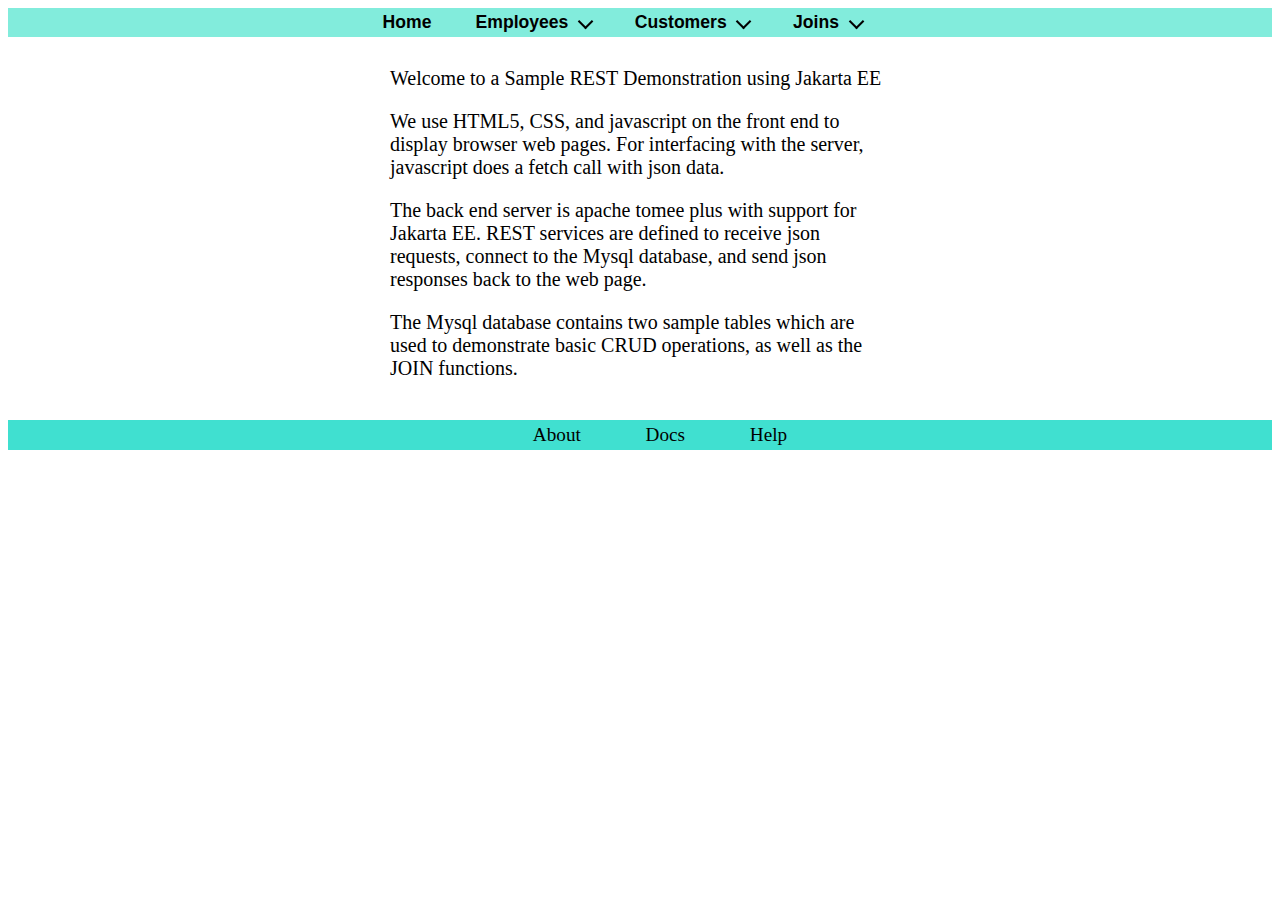
<file: src/main/webapp/index.html>
<!DOCTYPE html>
<html>
<head>
<meta charset="UTF-8" />
<meta name="viewport" content="width=device-width, initial-scale=1.0" />
<title>Sample REST Demonstration</title>
<!--  <meta http-equiv="Refresh" content="0; URL=index.html"> -->
<style>
.center {
	display: flex;
	justify-content: center;
	align-items: center;
}

.tx-center {
	text-align: center;
}


.spc-10 {
        height: 10px;
}
.spc-20 {
        height: 20px;
}

</style>
</head>
<body>
	<header-component></header-component>
	<div class="spc-10"></div>
	
	<main class="center">
		<div>
			<p style="width: 500px; font-size: 20px;">
			Welcome to a Sample REST Demonstration using Jakarta EE
		   </p>

			<p style="width: 500px; font-size: 20px;">
			We use HTML5, CSS, and javascript on the front end to display browser web pages. For interfacing
			with the server, javascript does a fetch call with json data. 
			</p>
			
			<p style="width: 500px; font-size: 20px;">
			The back end server is apache tomee plus with support for Jakarta EE. REST services are defined 
			to receive json requests, connect to the Mysql database, and send json responses back to the web
		    page.
			</p>
			
			<p style="width: 500px; font-size: 20px;">
			The Mysql database contains two sample tables which are used to demonstrate basic CRUD operations,
			as well as the JOIN functions.
			</p>
		</div>
	</main>

	<div class="spc-20"></div>
	<footer-component></footer-component>
</body>
<script src="components/header.js" type="text/javascript" defer></script>
<script src="components/footer.js" type="text/javascript" defer></script>

</html>
</file>
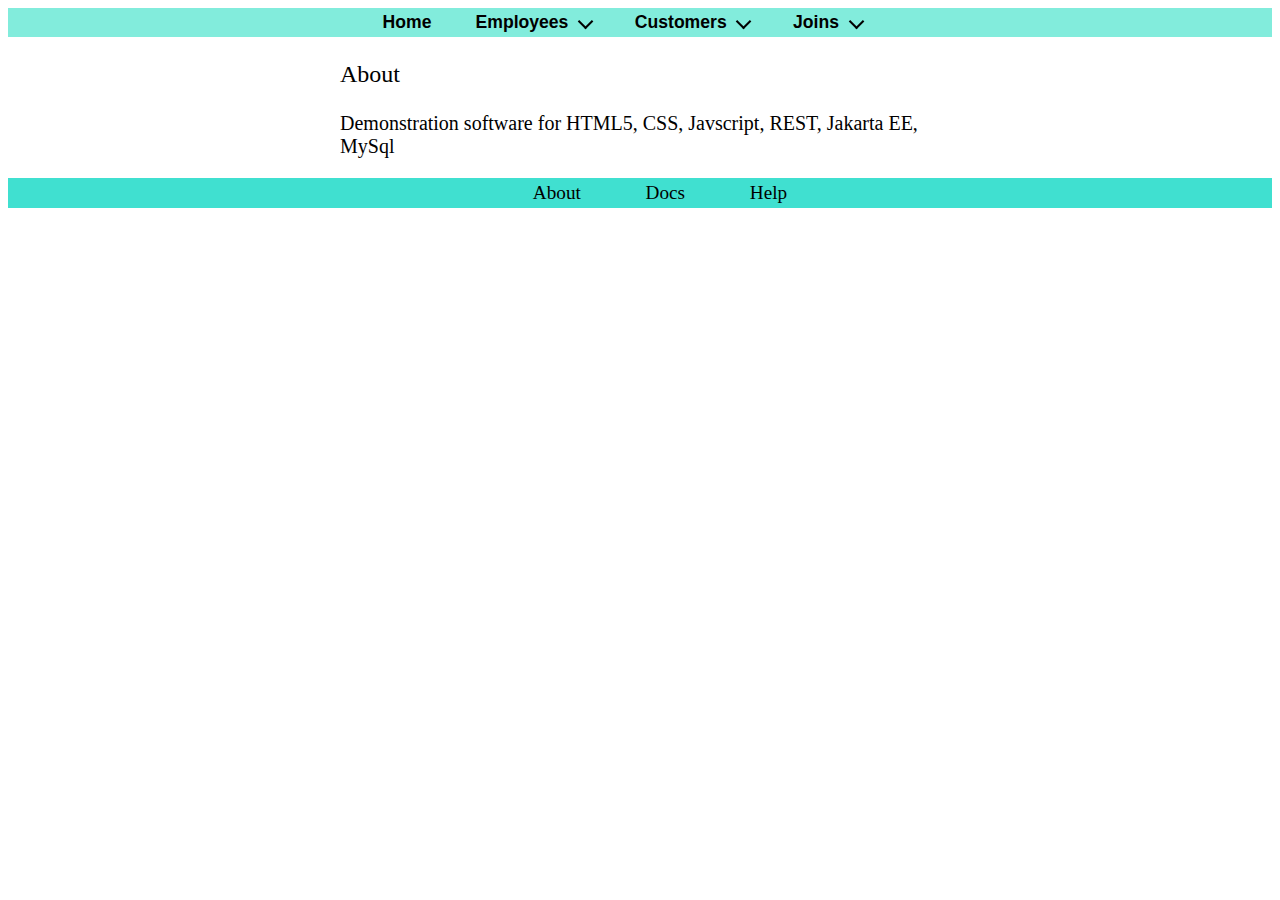
<file: src/main/webapp/about.html>
<!DOCTYPE html>
<html>
    <head>
        <meta charset="UTF-8" />
        <meta name="viewport" content="width=device-width, initial-scale=1.0" />
        <title>About</title>
        <!--  <meta http-equiv="Refresh" content="0; URL=index.html"> -->
        <script src="components/header.js" type="text/javascript" defer></script>
        <script src="components/footer.js" type="text/javascript" defer></script>
        <style>
            .panel-a {
                margin-top: 2rem;
                width: 50%;
                margin-left: auto;
                margin-right: auto;
                padding: 1em;
            }
            div.f {
                font-size: large;
            }
            .center {
                display: flex;
                justify-content: center;
                align-items: center;
            }
            .tx-center {
                text-align: center;
            }
            .tx-left {
                text-align: left;
            }
            .table-center {
                display: table;
                margin: 0 auto;
            }
        </style>
    </head>
    <body>
    	<header-component></header-component>

        <div class="center">
            <div >

                <p  style="width: 600px;font-size:24px;">
                    About
                </p>

                <p  style="width: 600px;font-size:20px;">
                    Demonstration software for HTML5, CSS, Javscript, REST, Jakarta EE, MySql
                </p>


            </div>
        </div>

        <footer-component></footer-component>
    </body>
</html>
</file>
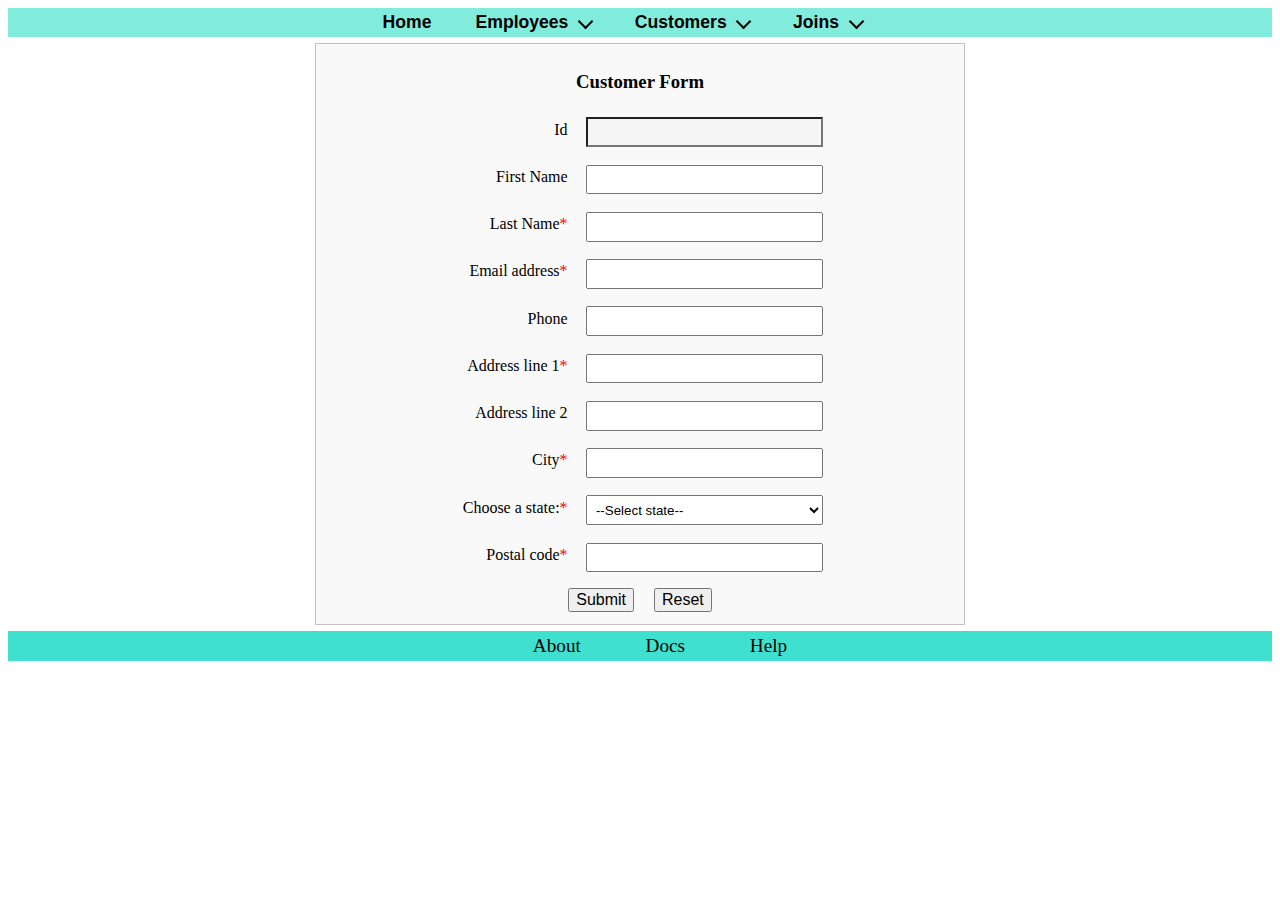
<file: src/main/webapp/customerForm.html>
<!DOCTYPE html>
<html>
<head>
<meta charset="UTF-8" />
<meta name="viewport" content="width=device-width, initial-scale=1.0" />
<title>Customer Form</title>
<link href="entryForm.css" rel="stylesheet" />

</head>

<body>
	<header-component></header-component>

	<form id="customerform" class="form-a" method="POST">
		<div class="banner-a, center">
			<h3>Customer Form</h3>
		</div>
		<fieldset class="grid-a">
			<label for="id">Id</label> 
			<input id="id" type="tel" name="id"	readonly /> 
			
			<label for="fName">First Name</label> 
			<input id="fName" type="text" name="firstName" /> 
				
			<label for="lName">Last	Name<span class="required">*</span></label> 
			<input id="lName" type="text" name="lastName" required /> 
			
			<label	for="email">Email address<span class="required">*</span></label> 
			<input id="email" type="email" name="email" required /> 
			
			<label for="phone">Phone</label>
			<input id="phone" type="tel" name="phone" /> 
			
			<label for="addr1">Address line 1<span class="required">*</span></label> 
			<input id="addr1" type="text" name="addressLine1" required /> 
			
			<label for="addr2">Address line 2</label> 
			<input id="addr2" type="text" name="addressLine2" /> 
				
			<label for="city">City<span class="required">*</span></label> 
			<input	id="city" type="text" name="city" required/> 
			
			<label for="state">Choose a state:<span class="required">*</span></label> 
			<select name="state" id="state" required>
				<option value="">--Select state--</option>
			</select>
			 
			<label for="postalCode">Postal code<span class="required">*</span></label> 
			<input id="postalCode" type="tel" name="postalCode" required/>

		</fieldset>


		<div class="center">
			<button type="submit" class="btn" style="font-size: 16px;">Submit</button>
			<button type="reset" class="btn" style="font-size: 16px;">Reset</button>
		</div>
	</form>
	<notifier-component></notifier-component>
	<footer-component></footer-component>
</body>

<script type="text/javascript" src="multiLoad.js"></script>
<script type="text/javascript" src="statesList.js"></script>
<script type="text/javascript" src="formUtils.js"></script>
<script src="components/header.js" type="text/javascript" defer></script>
<script src="components/notifier.js" type="text/javascript" defer></script>
<script src="components/footer.js" type="text/javascript" defer></script>


<script>
	addLoadEvent(createStatesList);
	addLoadEvent(initForm);

	//----------------------------

	const restBaseUrl = window.location.origin
			+ '/html5-jakarta-1.0/api/customers/';

	// ----------------------------

	function initForm() {

		// localStorage item 'form-data' is null for Add, or filled with data for Update
		// object data contains all fields of form
		let data = JSON.parse(localStorage.getItem('form-data'));
		//
		if (data) {
			console.log({'populate form data' : data});
			document.getElementById('id').value = data.id;
			// ??= '' - sets value to empty if undefined
			document.getElementById('fName').value = data.firstName ??= '';
			document.getElementById('lName').value = data.lastName;
			document.getElementById('email').value = data.email;
			document.getElementById('phone').value = data.phone ??= '';
			document.getElementById('addr1').value = data.addressLine1;
			document.getElementById('addr2').value = data.addressLine2 ??= '';
			document.getElementById('city').value = data.city;
			document.getElementById('state').value = data.state;
			document.getElementById('postalCode').value = data.postalCode;
			//
			console.log({'populate form data' : data});
			//
			prepUpdate("customerList.html");
			//
			localStorage.removeItem('form-data');
		}
	}

	//
	//script loads after form so that querySelector("#customerform") works
	//
	// in querySelector, must use # for id ref
	const dataForm = document.querySelector("#customerform");
	if (dataForm != null) {
		// call handleFormSubmit in formUtils.js 
		dataForm.addEventListener("submit", handleFormSubmit);
	} else {
		alert('dataForm is null, cannot submit ');
	}
</script>

</html>
</file>
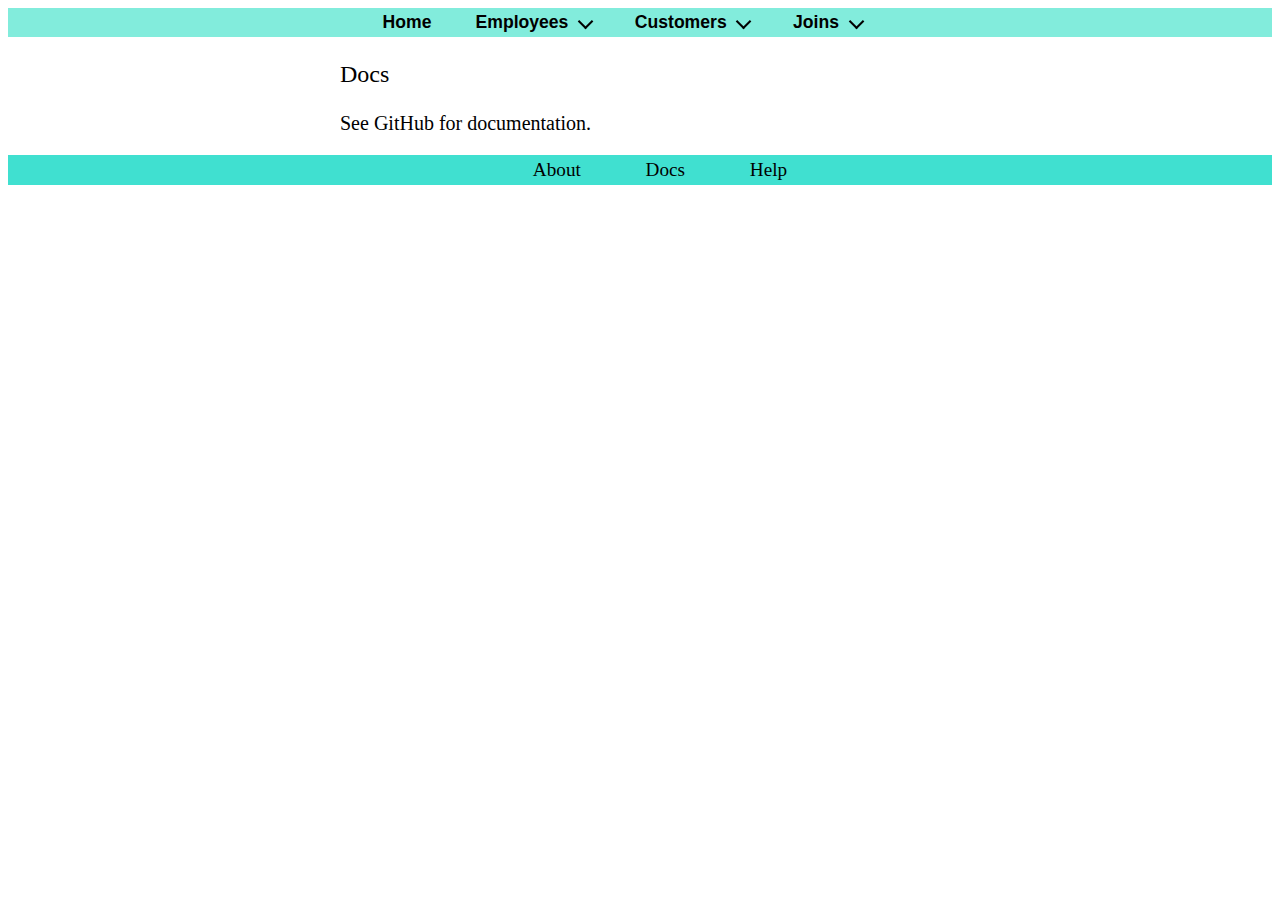
<file: src/main/webapp/docs.html>
<!DOCTYPE html>
<html>
    <head>
        <meta charset="UTF-8" />
        <meta name="viewport" content="width=device-width, initial-scale=1.0" />
        <title>Docs</title>
        <!--  <meta http-equiv="Refresh" content="0; URL=index.html"> -->
        <script src="components/header.js" type="text/javascript" defer></script>
        <script src="components/footer.js" type="text/javascript" defer></script>
        <style>
            .panel-a {
                margin-top: 2rem;
                width: 50%;
                margin-left: auto;
                margin-right: auto;
                padding: 1em;
            }
            div.f {
                font-size: large;
            }
            .center {
                display: flex;
                justify-content: center;
                align-items: center;
            }
            .tx-center {
                text-align: center;
            }
            .tx-left {
                text-align: left;
            }
            .table-center {
                display: table;
                margin: 0 auto;
            }
        </style>
    </head>
    <body>
    	<header-component></header-component>

        <div class="center">
            <div >

                <p  style="width: 600px;font-size:24px;">
                    Docs
                </p>

                <p  style="width: 600px;font-size:20px;">
                    See GitHub for documentation.
                </p>


            </div>
        </div>

        <footer-component></footer-component>
    </body>
</html>
</file>
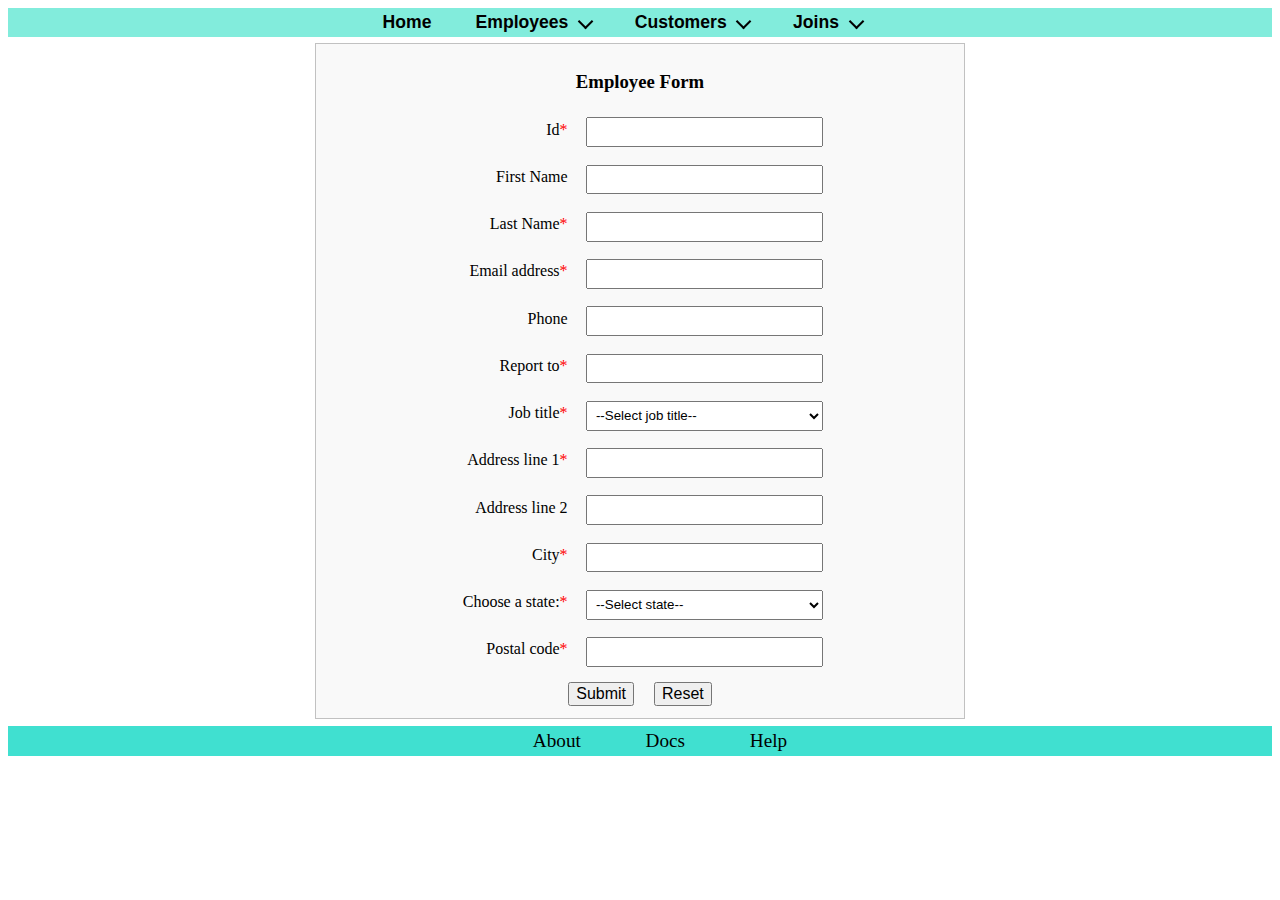
<file: src/main/webapp/employeeForm.html>
<!DOCTYPE html>
<html>
<head>
<meta charset="UTF-8" />
<meta name="viewport" content="width=device-width, initial-scale=1.0" />
<title>Employee Form</title>
<link href="entryForm.css" rel="stylesheet" />

</head>
<body>
	<header-component></header-component>
	<form id="employeeform" class="form-a" method="POST">
		<div class="banner-a, center">
			<h3>Employee Form</h3>
		</div>

		<fieldset class="grid-a">
			<label for="id">Id<span class="required">*</span></label> 
			<input id="id" type="tel" name="id" required/> 
						
			<label	for="firstName">First Name</label> 
			<input id="firstName" type="text" name="firstName" /> 
			
			<label for="lastName">Last Name<span class="required">*</span></label> 
			<input	id="lastName" type="text" name="lastName" required /> 
			
			<label	for="email">Email address<span class="required">*</span></label> 
			<input id="email" type="email" name="email" required /> 
			
			<label for="phone">Phone</label> 
			<input id="phone" type="tel" name="phone" /> 
			
			<label for="reportsTo">Report to<span class="required">*</span></label> 
			<input id="reportsTo" type="tel" name="reportsTo" required /> 
			
			<label for="jobTitle">Job title<span class="required">*</span></label> 
			<select id="jobTitle" name="jobTitle" required>
				<option value="">--Select job title--</option>
			</select> 
			
			<label for="addr1">Address line 1<span class="required">*</span></label> 
			<input id="addr1"  type="text" name="addressLine1" required /> 
			
			<label for="addr2">Address line 2</label> 
			<input id="addr2" type="text" name="addressLine2" /> 
			
			<label	for="city">City<span class="required">*</span></label> 
			<input id="city" type="text" name="city" />

			<label for="state">Choose a state:<span class="required">*</span></label> 
			<select id="state" name="state"	required>
				<option value="">--Select state--</option>
			</select> 
			
			<label for="postalCode">Postal code<span class="required">*</span></label> 
			<input id="postalCode"	type="tel" name="postalCode" required/>

		</fieldset>

		<div class="center">
			<button type="submit" class="btn" style="font-size: 16px;">Submit</button>
			<button type="reset" class="btn" style="font-size: 16px;" >Reset</button>
		</div>
	</form>
	<notifier-component></notifier-component>
	<footer-component></footer-component>
</body>

<script type="text/javascript" src="multiLoad.js"></script>
<script type="text/javascript" src="statesList.js"></script>
<script type="text/javascript" src="formUtils.js"></script>
<script src="components/header.js" type="text/javascript" defer></script>
<script src="components/notifier.js" type="text/javascript" defer></script>
<script src="components/footer.js" type="text/javascript" defer></script>

<script>

const restBaseUrl = window.location.origin +  '/html5-jakarta-1.0/api/employees';


function createJobTitleList()
    {
    	const jobTitles = ['President', 'VP Software', 'VP Hardware', 'SW Engineer', 'HW Engineer'];
    	const select = document.getElementById('jobTitle');
    	for (const title of jobTitles) {
    		const option = document.createElement( 'option' );
            option.value = title;
            option.text = title;
            select.appendChild( option );
    	}
    }

addLoadEvent(createJobTitleList);
addLoadEvent(createStatesList);
addLoadEvent(initForm);


// ----------------------------

/**
 * Function populating form (empty for Add, filled for Update)
 *
 */
function initForm()
{
  
  // localStorage item 'form-data' is null for Add, or filled with data for Update
  // object data contains all fields of form
  let data = JSON.parse(localStorage.getItem('form-data'));
  console.log({'populate form data': data});
  if(data){
	  // populate form for update
     document.getElementById('id').value = data.id;
  	 // ??= '' - sets value to empty if undefined
     document.getElementById('firstName').value = data.firstName ??= '';
     document.getElementById('lastName').value = data.lastName;
     document.getElementById('email').value = data.email;
     document.getElementById('phone').value = data.phone ??= '';
     document.getElementById('reportsTo').value = data.reportsTo;
     document.getElementById('jobTitle').value = data.jobTitle;
     document.getElementById('addr1').value = data.addressLine1;
     document.getElementById('addr2').value = data.addressLine2 ??= '';
     document.getElementById('city').value = data.city;
     document.getElementById('state').value = data.state;
     document.getElementById('postalCode').value = data.postalCode;
     //
    prepUpdate("employeeList.html");
 	//
     localStorage.removeItem('form-data');
  }
 }


//
// script loads after form so that querySelector("#employeeform") works
//
// in querySelector, must use # for id ref
 const dataForm = document.querySelector("#employeeform");
 if (dataForm != null) {
	 // call handleFormSubmit in formUtils.js 
     dataForm.addEventListener("submit", handleFormSubmit);
 } else {
     alert('dataForm is null, cannot submit ');
 }



    </script>

</html>
</file>
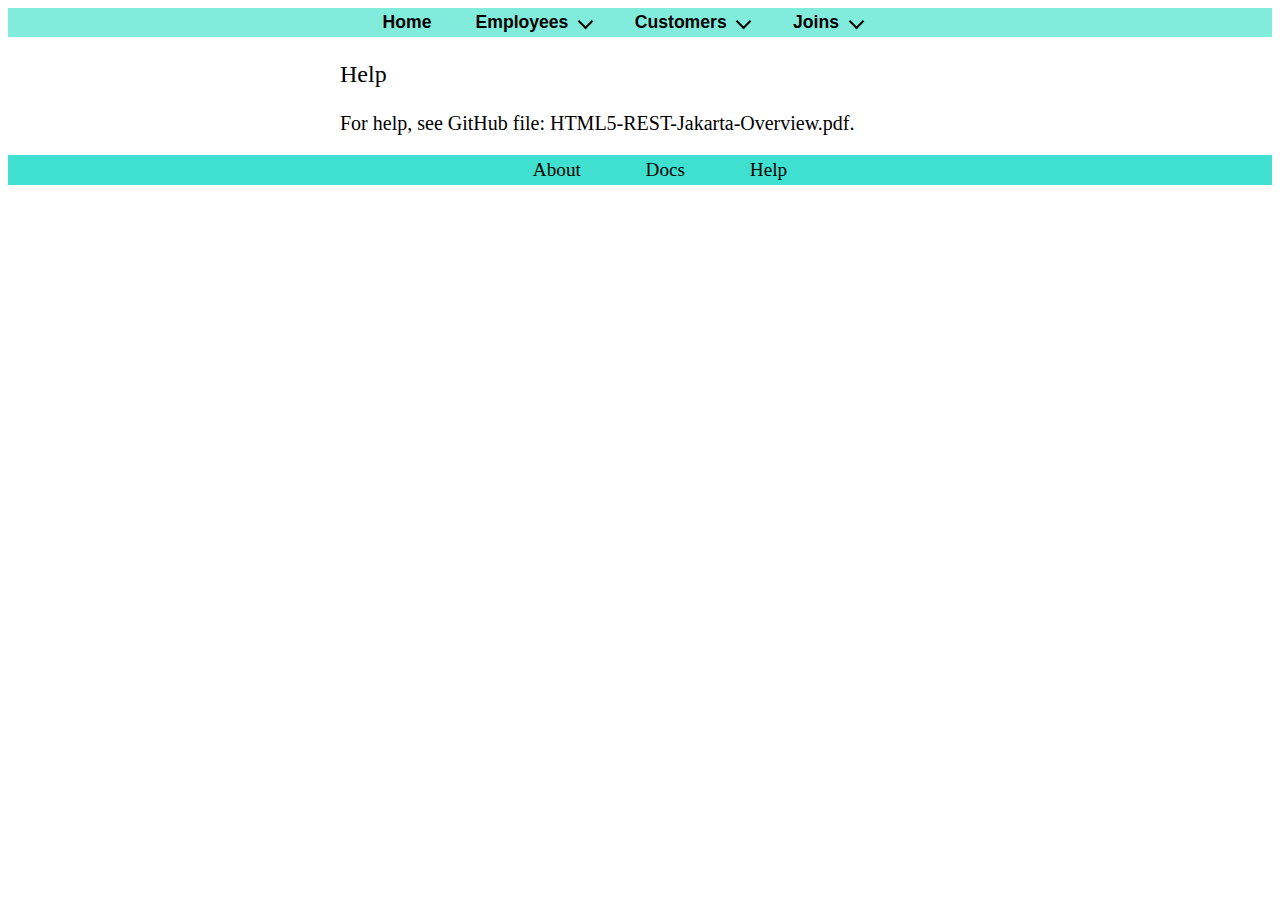
<file: src/main/webapp/help.html>
<!DOCTYPE html>
<html>
    <head>
        <meta charset="UTF-8" />
        <meta name="viewport" content="width=device-width, initial-scale=1.0" />
        <title>Help</title>
        <!--  <meta http-equiv="Refresh" content="0; URL=index.html"> -->
        <script src="components/header.js" type="text/javascript" defer></script>
        <script src="components/footer.js" type="text/javascript" defer></script>
        <style>
            .panel-a {
                margin-top: 2rem;
                width: 50%;
                margin-left: auto;
                margin-right: auto;
                padding: 1em;
            }
            div.f {
                font-size: large;
            }
            .center {
                display: flex;
                justify-content: center;
                align-items: center;
            }
            .tx-center {
                text-align: center;
            }
            .tx-left {
                text-align: left;
            }
            .table-center {
                display: table;
                margin: 0 auto;
            }
        </style>
    </head>
    <body>
    	<header-component></header-component>

        <div class="center">
            <div >

                <p  style="width: 600px;font-size:24px;">
                    Help
                </p>

                <p  style="width: 600px;font-size:20px;">
                    For help, see GitHub file:  HTML5-REST-Jakarta-Overview.pdf.
                </p>


            </div>
        </div>

        <footer-component></footer-component>
    </body>
</html>
</file>
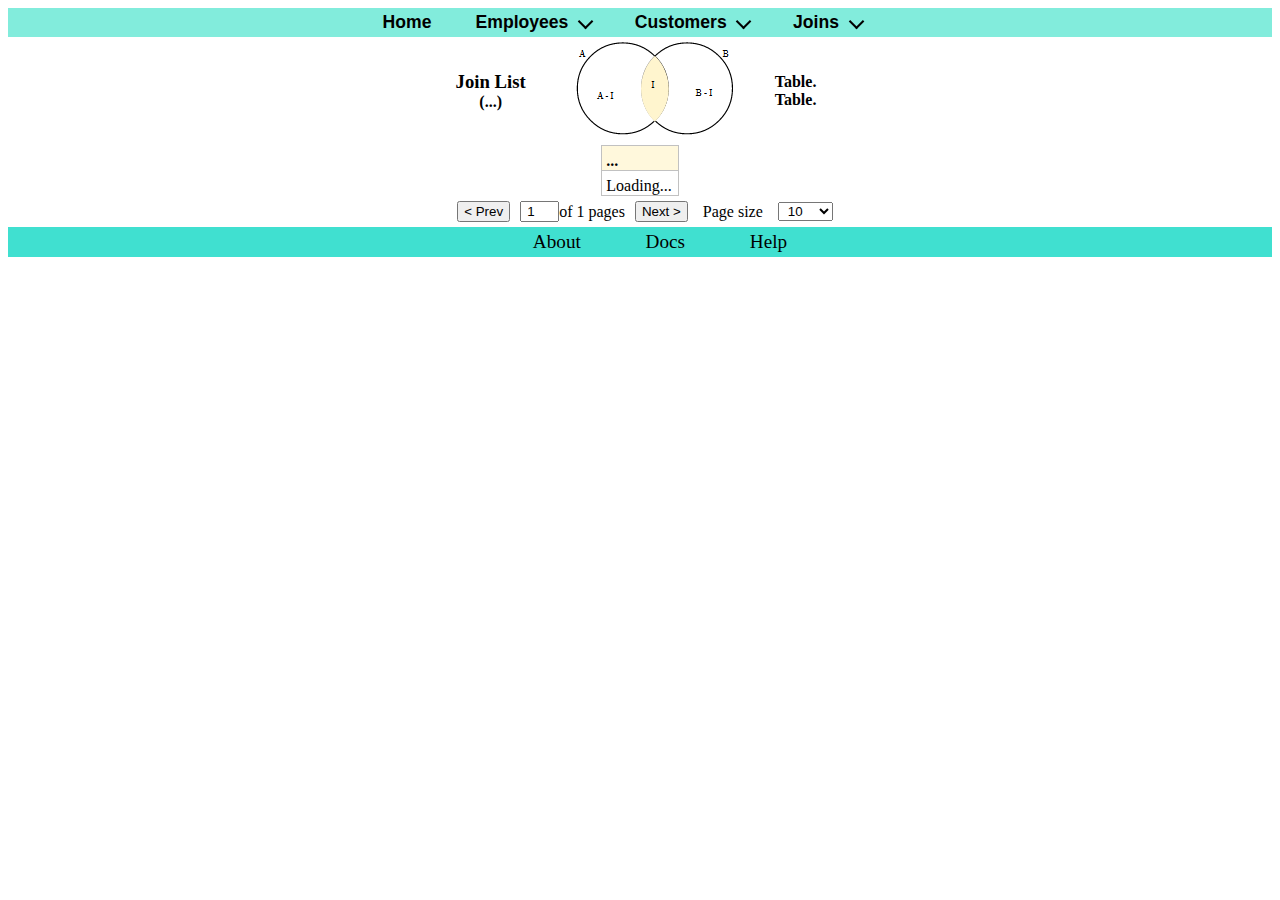
<file: src/main/webapp/joinList.html>
<!DOCTYPE html>
<html>
<head>
<meta charset="UTF-8">
<title>Join List</title>
<link href="listTable.css" rel="stylesheet" />
<link href="titleImg.css" rel="stylesheet" />

</head>
<body>
	<header-component></header-component>

	<div  class="table">
		<div class="row">
	        <div class="cell">

				<div  class="table">
					<div class="row">
				        <div class="cell"><h3 id="topTitle" style="margin: 0;">Join List</h3></div>
				    </div>    
				    <div class="row">    
				        <div class="cell"><h4 id="subTitle" style="margin: 0;">(...)</h4></div>
			      </div>
				</div>
	        
	        </div>

	        <div class="cell"><img id="venn" src="images/innerjoin.png"/ alt="" /></div>

	        <div class="lastcell">

				<div  class="table">
					<div class="row">
				        <div class="lastcell"><h4 id="defineA" style="margin: 0;">Table.</h4></div>
				    </div>    
				    <div class="row">    
				        <div class="lastcell"><h4 id="defineB" style="margin: 0;">Table.</h4></div>
			      </div>
				</div>
	        
	        </div>

      </div>
	</div>
	<div  class="ctr">
	<table id="pageTable" >
		<thead>
			<tr>
				<th>...</th>
			</tr>
		</thead>
		<tbody>
			<tr>
				<td colspan="4">Loading...</td>
			</tr>
		</tbody>
	</table>
	</div>


	<pager-component></pager-component>

	<footer-component></footer-component>

</body>

<script src="components/header.js" type="text/javascript" defer></script>
<script src="components/pager.js" type="text/javascript" defer></script>
<script src="components/footer.js" type="text/javascript" defer></script>

<script>

document.addEventListener('DOMContentLoaded', refreshPage, false);
//
const restBaseUrl = window.location.origin + '/html5-jakarta-1.0/api/joins/';

const joinTitles = ['Employee Id', 'Employee Email', 'Job title', 'Employee Last Name',   
	'Customer Id', 'Customer Email', 'Customer Last Name'];
const selfTitles = ['Employee Id', 'Employee Email', 'Job title', 'Employee Name', 
	'Manager Name', 'Manager title', 'Manager Id'];
const subTitles = new Map([
		['InnerJoin', '(Employees who are Customers)'],
		['LeftJoin', '(All Employees plus Customers who are Employees)'],
		['RightJoin', '(All Customers plus Employees who are Customers)'],
		['FullJoin', '(All Employees plus all Customers)'],
		['LeftAntiJoin', '(Only Employees who are not Customers)'],
		['RightAntiJoin', '(Only Customers who are not Employees)'],
		['FullAntiJoin', '(Employees who are not Customers plus Customers who are not Employees)'],
		['SelfJoin', '(Employees mapped to direct Manager)'],
		['CrossJoin', '(Employee mapped to each Customer)']
]);	

async function refreshPage() {
	//
	url = restBaseUrl + 'page';
  try {
	  let joinData = JSON.parse(localStorage.getItem('joinData'));
  	  console.log({'refreshPage joinData': joinData});
  		const joinType = joinData.joinType;
		const joinTitle = joinData.joinTitle;
	    // pageInfo  defined in pager.js
	    pageInfo = getPageInfo();
	 	let joinPageInfo = { 'joinType' : joinType, 'pageInfo' : pageInfo};
	 	console.log({'rest joinPageInfo': joinPageInfo});
	 	//
	 	let fetchOptions = postDataAsJson(joinPageInfo)
		// get the data with POST request
		
	 	  //REST service url
	 	  console.log({'rest url': url});
		//
	 	let resp = await fetch(url, fetchOptions);
	 	if (!resp.ok) {
	 	    const text = await resp.text();
	 	    throw new Error(text);
	 	}
		//
		let data = await resp.json();
		let pageList = data.content;
		let page = data.pageInfo;
		// pageNum, pageSize, totalPages defined in pager.js
		pageNum = page.pageNum;
		pageSize = page.pageSize;
		totalPages = page.totalPages;
		console.log({'resp totalPages': totalPages});
		//
		renderTitles(joinTitle, joinType);
		//
		renderTable(joinType, pageList);
		//
		// call function in pager.js
		updatePager();
  	} catch (error) {
	  console.log(error);
	}
}

/**
 * Create POST fetch options
 *
 * @param joinPageInfo instance
 * @return fetchOptions
 */
function postDataAsJson(joinPageInfo) {
    let dataJsonString = JSON.stringify(joinPageInfo);
    console.log({'rest dataJsonString': dataJsonString});
    //
    const fetchOptions = {
        method: 'POST',
        mode: 'cors',
        headers: {
            'Accept': 'application/json',
          //  'Authorization': 'Basic ' + btoa(username + ":" + password),
            'Content-Type': 'application/json; charset=UTF-8',
        },
        body: dataJsonString
    };
    console.log({'fetchOptions': fetchOptions});
    //
    return fetchOptions;
 }

function renderTitles(joinTitle, joinType) {
	  try {
		// Select the table tbody
		let topTitlePart = document.querySelector('#topTitle');
		topTitlePart.innerHTML = joinTitle;
		console.log({'renderTitles, joinTitle': joinTitle});
		//
		let subTitlePart = document.querySelector('#subTitle');
		let subTitle = subTitles.get(joinType);
		subTitlePart.innerHTML = subTitle;
		console.log({'renderTitles, subTitle': subTitle});
		//
		let vennPart = document.querySelector('#venn');
		vennPart.src = 'images/' + joinType.toLowerCase() + '.png';
		// Select the table tbody
	    let theadPart = document.querySelector('#pageTable thead');
		//
		let defineAPart = document.querySelector('#defineA');
		let defineA = 'A : Employees';
		defineAPart.innerHTML = defineA;
		console.log({'renderTitles, subTitle': subTitle});
		//
		let defineBPart = document.querySelector('#defineB');
		let defineB = 'B : Customers';
		if(joinType === 'SelfJoin'){
			defineB = "A' : Employee Managers";
		}
		defineBPart.innerHTML = defineB;
		
		//
		let result = '';  
		if("SelfJoin" === joinType){
			result = createSelfTitles();
		} else{
			result = createJoinTitles();
		}
		theadPart.innerHTML = result;
	  } catch (ex) {
	      console.error(ex);
	  }
}

/**
 * Create table column titles
 * 
 * Note: joinTitles array must be defined externally
 *
 * @return row of html column titles
 */
function createJoinTitles() {
	// create html
	let titles = '';
	joinTitles.forEach(t => {
		// th must use style - white-space: pre-wrap;
		// replace first occurrence of space with newline
		let tWrap = t.replace(' ', '\n');
		// titles - must use backtick 
		titles += `<th>${tWrap}</th>\n`;
	});
	// result - must use backtick 
	let result = `<tr>
	${titles}
	</tr>`;
  return result;
}

/**
 * Create table column titles
 * 
 * Note: selfTitles array must be defined externally
 *
 * @return row of html column titles
 */
function createSelfTitles() {
	// create html
	let titles = '';
	selfTitles.forEach(t => {
		// th must use style - white-space: pre-wrap;
		// replace first occurrence of space with newline
		let tWrap = t.replace(' ', '\n');
		// titles - must use backtick 
		titles += `<th>${tWrap}</th>\n`;
	});
	// result - must use backtick 
	let result = `<tr>
	${titles}
	</tr>`;
  return result;
}


function renderTable(joinType, pageList) {
	  try {
		  console.log({'renderTable, joinType': joinType});
		// Select the table tbody
	    let tbodyPart = document.querySelector('#pageTable tbody');
	    let result = '';  
		if("SelfJoin" === joinType){
			result = createSelfJoinTable(pageList);
		} else{
			result = createJoinTable(pageList);
		}
		tbodyPart.innerHTML = result;
	  } catch (ex) {
	      console.error(ex);
	  }
}

function createSelfJoinTable(pageList) {
	// create html
	let result = '';
	try {
		pageList.forEach(e => {
			// note: ej will contain double quotes
		   let ej = JSON.stringify(e);
		// result - must use backtick 
		   result += `<tr>
		   <td>${e.directReport.id}</td>
		   <td>${e.directReport.email}</td>
		   <td>${e.directReport.jobTitle}</td>
		   <td>${e.directReportName}</td>
		   <td>${e.managerName}</td>
		   <td>${e.manager.jobTitle}</td>
		   <td>${e.manager.id}</td>
		   </tr>`;
		});
	  } catch (ex) {
	      console.error(ex);
	  }
	  return result;
}
function createJoinTable(pageList) {
	// create html
	let result = '';
	try {
		// use value ?? null to convert undefined value to null
		pageList.forEach(e => {
			// note: ej will contain double quotes
		   let ej = JSON.stringify(e);
		// result - must use backtick 
		   result += `<tr>
		   <td>${e.empid}</td>
		   <td>${e.empEmail  ?? null}</td>
		   <td>${e.jobTitle ?? null}</td>
		   <td>${e.empLastName ?? null}</td>
		   <td>${e.custid}</td>
		   <td>${e.custEmail ?? null}</td>
		   <td>${e.custLastName ?? null}</td>
		   </tr>`;
		});
	  } catch (ex) {
	      console.error(ex);
	  }
	  return result;
}

</script>

<script>
// begin pager functions 

function pageHandler(event){
  pageInfo = event.detail;
  loadPage(pageInfo);
}

async function loadPage(pageInfo){
   console.log( {'loadPage' : pageInfo}  );
   // use fetch to send page request to server and receive
   // response with one page of data, plus updated page info
	const refreshResponse = await refreshPage();
//	console.log({'refreshResponse': refreshResponse});
}

document.addEventListener('custom:updatePage', pageHandler);

// end pager functions
</script>


</html>
</file>
<file: src/main/webapp/entryForm.css>
.container{
                margin: 0 auto;
                width: 100%;
            }
            .center {
                display: flex;
                justify-content: center;
                align-items: center;
                /* height: 10px; */
                /* border: 1px solid green; */
            }            
            .banner-a{
                grid-column: 2;
                justify-self: start;
            }
            .form-a {
                background: #f9f9f9;
                border: 1px solid #c1c1c1;
                margin-top: 0.4rem;
                margin-bottom: 0.4rem;
                width: 50%;
                margin-left: auto;
                margin-right: auto;
                padding: 0.5em;
            }
            label {
                text-align: right;
                /* top | right | bottom | left */
                padding: 0.2em 0.5em 0.2em 0;
            }
            .btn {
                text-align: center;
                /* top | right | bottom | left */
                margin: 4px 10px 4px 10px;
            }

            input {
                padding: 0.4em;
                margin-bottom: 0.1rem;
            }
            input:focus {
                outline: 3px solid gold;
            }
            input[readonly]{
            	background: #f5f5f5;
            }
            select {
                padding: 0.4em;
                margin-bottom: 0.1rem;
            }
			.required {
			  color: red;
			}

            .grid-a {
                display: grid;
                border: none;
                grid-template-columns: 0.4fr 0.4fr;
                grid-row-gap: 16px;
                grid-column-gap: 10px;
            }
</file>
<file: src/main/webapp/listTable.css>
.ctr {
    display: flex;
    justify-content: center;
    align-items: center;
}
table {
  border-collapse: collapse;
  padding: 15px;
}
th {
	background-color: #FFF8DC;
	white-space: pre-wrap;
}
td, th {
	/* top | right | bottom | left */
	padding: 6px 6px 0 4px;
	text-align: left;
}
table,  th,  td {
        border: 1px solid #c1c1c1;
        border-collapse: collapse;
}
#wrapit {
  white-space: pre-line;
}
</file>
<file: src/main/webapp/titleImg.css>
.ctr {
    display: flex;
    align-items: center;
    justify-content: center;
}
.table {
   display: table;
   margin: auto;
}

.row {
   display: table-row;
}

.cell {
   display: table-cell;
   vertical-align: middle;
   text-align: center;
   padding-right: 20px;
}
.lastcell {
   display: table-cell;
   vertical-align: middle;
   text-align: center;
    /* top right bottom left */
  padding: 0px 4px 0px 4px;
}
</file>
